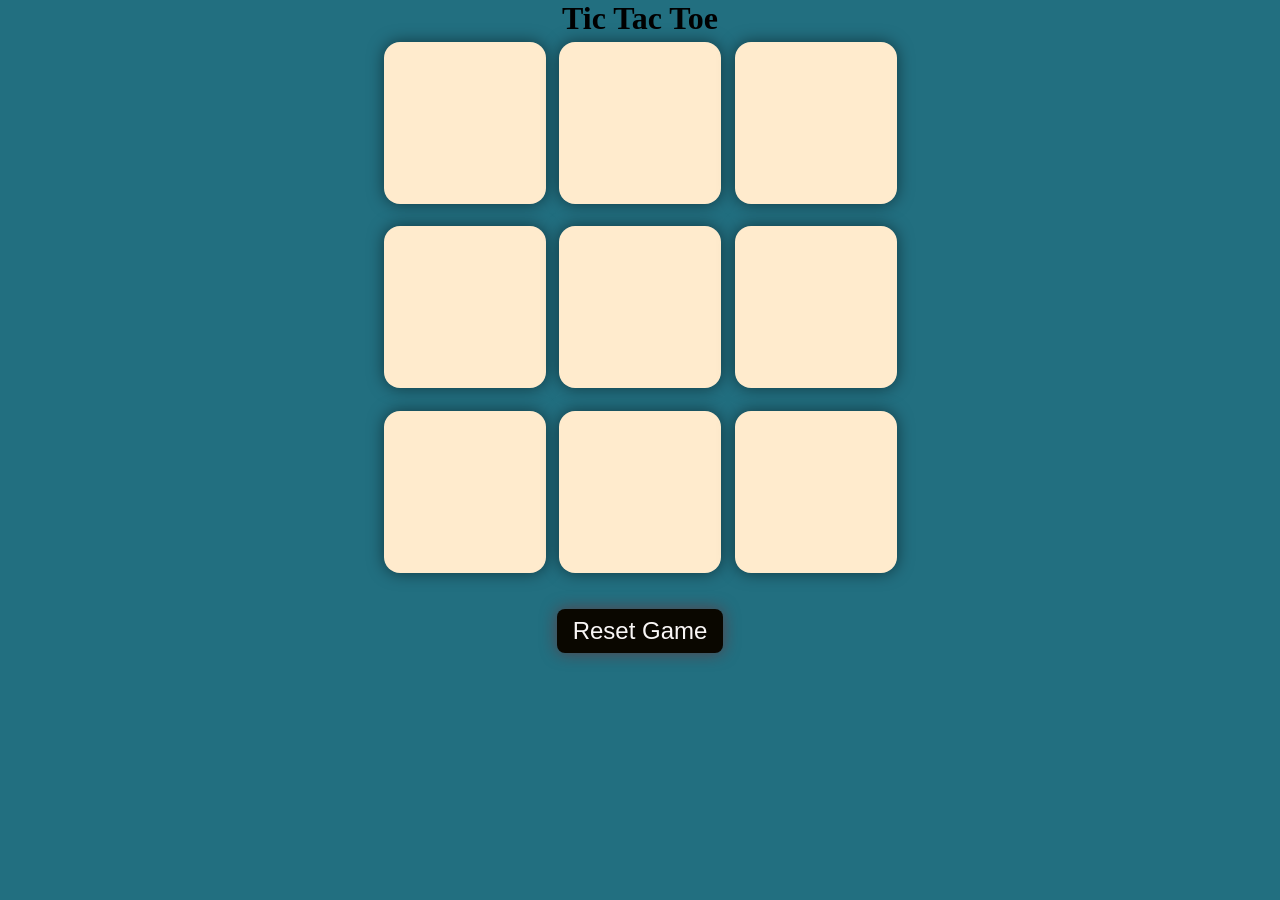
<file: appindex.html>
<!DOCTYPE html>
<html lang="en">
<head>
    <meta charset="UTF-8">
    <meta name="viewport" content="width=device-width, initial-scale=1.0">
    <title>Tic-Tac-Toe Game</title>
<link rel="stylesheet" href="style.css">
</head>
<body>
    <div class="msg-container hide">
<p id="msg">winner</p>
<button id="newButton">New Game</button>
    </div>
    <h1>Tic Tac Toe</h1>
    <div class="container">
        <div class="game">
            <button class="box"></button>
             <button class="box"></button>
              <button class="box"></button>
               <button class="box"></button>
                <button class="box"></button>
                 <button class="box"></button>
                  <button class="box"></button>
                  <button class="box"></button>
                    <button class="box"></button>
        </div>
       
    </div>


     <button id="reset">Reset Game</button>
<script src="tictactoe.js"></script>
</body>
</html>
</file>
<file: style.css>
*{
    margin: 0;
    padding: 0;
}
body{
    background-color: rgb(34, 111, 128);
    text-align: center;
}
.container{
    height: 60vh;
    display: flex;
    justify-content: center;
    align-items: center;
}
.game{
    height: 60vmin;
    width: 60vmin;
    display: flex;
    flex-wrap: wrap;
    justify-content: center;
    align-items: center;
    gap:1.5vmin;
}

.box{
    height:18vmin;
    width: 18vmin;
    border-radius: 1rem;
    border:none;
    box-shadow: 0 0 1rem rgb(0, 0, 0,0.5);
    font-size: 8vmin;
    color: rgb(188, 11, 37);
    background-color: blanchedalmond;
}

#reset{
    background-color: rgb(10, 7, 0);
    margin-top: 2rem;
    padding: 0.5rem 1rem;
    font-size: 1.5rem;
    border-radius: 0.5rem;
    border:none;
    box-shadow: 0 0 1rem rgba(145, 16, 16, 0.5);
    color: rgb(249, 246, 245);
}
#newButton{
    background-color: rgb(10, 7, 0);
    margin-top: 2rem;
    padding: 0.5rem 1rem;
    font-size: 1.5rem;
    border-radius: 0.5rem;
    border:none;
    box-shadow: 0 0 1rem rgba(145, 16, 16, 0.5);
    color: rgb(249, 246, 245);
}
.msg-container{
 height: 20vmin;
}

#msg{
    color: rgb(249, 246, 245);
    font-size: 1.5rem;
    padding: 0.5rem 1rem;
    border-radius: 0.5rem;
    border:none;
    box-shadow: 0 0 1rem rgba(145, 16, 16, 0.5);
}
.hide{
    display: none;
}
</file>
